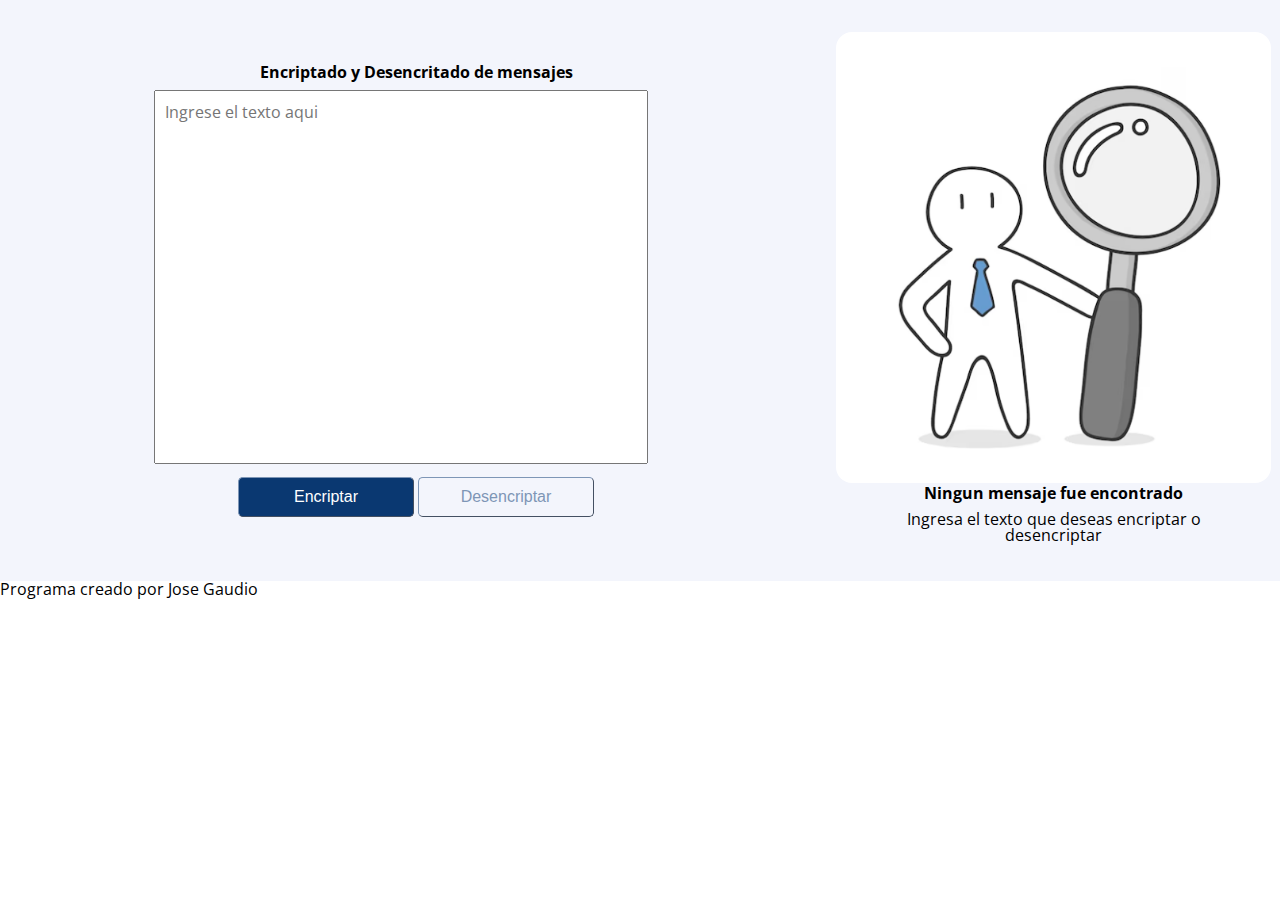
<file: index.html>
<!DOCTYPE html>
<html lang="en">
<head>
    <meta charset="UTF-8">
    <meta name="viewport" content="width=device-width, initial-scale=1.0">
    <link rel="preconnect" href="https://fonts.googleapis.com">
    <link rel="preconnect" href="https://fonts.gstatic.com" crossorigin>
    <link href="https://fonts.googleapis.com/css2?family=Open+Sans:ital,wght@0,300..800;1,300..800&display=swap" rel="stylesheet">
    <link rel="stylesheet" href="reset.css">
    <link rel="stylesheet" href="style.css">
    <title>Mensaje Secreto</title>
</head>
<body>
    <header>

    </header>
    <main>
        <div id="lado-izquierdo">
            <section>
                <h1>Encriptado y Desencritado de mensajes</h1>
                <div class="padre-boton-borrar">
                    <textarea class="texto-a-ingresar" id="texto-ingresado" placeholder="Ingrese el texto aqui" cols="50" rows="16"></textarea>
                    <button onclick="borrarTexto();"  class="boton-borrar">&#9949;</button>
                </div>
            </section>
            
            <section>
                <button onclick="Encriptar();" class="Botones-Encriptar" id="boton-encriptar">Encriptar</button>
                <button onclick="Desencriptar();" class="Botones-Encriptar" id="boton-desencriptar">Desencriptar</button>
                
            </section>
        </div>
        <div id="lado-derecho">
            <section id="mostrar-texto">
                <h3>Texto Convertido</h3>
                <label id="texto-convertido"></label>
                <button onclick="copiarTexto();" class="Botones-Encriptar" id="boton-copiar">Copiar Texto</button>
            </section>
            <section id="mostrar-imagen">
                <img src="hombre lupa.png" id="imagen-hombre">
                <h3>Ningun mensaje fue encontrado</h3>
                <p>Ingresa el texto que deseas encriptar o desencriptar</p>
            </section>
        </div>
    </main>
    <footer>
        <p>Programa creado por Jose Gaudio</p>
    </footer>

    <script src="app.js"></script>
</body>
</html>
</file>
<file: style.css>
body{
    font-family: "Open Sans", sans-serif;
}

main{
    background-color: rgb(243,245,252);

}

#lado-izquierdo{
    width: 55%;
    display: inline-block;
    vertical-align: top;
    margin: 5%;
    text-align: center;
}

#lado-derecho{
    width: 30%;
    background-color: white;
    display: inline-block;
    border-width: 1px;
    padding: 2%;
    border-radius: 1em;
    margin: 2em 0;
    height: 400px;
    text-align: center;
}

#imagen-hombre{
    width: 100%;
}

#lado-izquierdo h1{
    font-weight: bold;
}

#texto-ingresado{
    resize: none;
    font-family: "Open Sans", sans-serif;
    font-size: 1em;
    margin: 2% 0;
    padding: 10px;
}
/* 
.Botones-Encriptar{
    background-color: rgba(16, 22, 203, 0.8);
    font-size: 1em;
    color: white;
    border-radius: 0.5em;
    cursor: pointer;
    transition-duration: 1s;
}

.Botones-Encriptar:after {
    background-color: rgba(176, 178, 232, 0.8);
    animation-duration: 1s;
    transition-duration: 1s;
    
} */

.boton-borrar {
    border-width: 0px;
    position: relative;
    left: -37px;
    top: 12px;
    vertical-align: top;
    background-color: #FFFFFF;
    visibility:hidden;
    font-size: 1.1em;
}

.padre-boton-borrar{
    display: inline-block;
}

.padre-boton-borrar:hover .boton-borrar{
    visibility: visible;
}


.Botones-Encriptar {
    position: relative;
    background-color: rgb(10,56,113);
    border-width: 1px; 
    border-radius: 0.3em;
    border-color: rgb(126,150,182);
    font-size: 1em;
    color: #FFFFFF;
    padding: 10px;
    width: 25%;
    text-align: center;
    transition-duration: 0.4s;
    text-decoration: none;
    overflow: hidden;
    cursor: pointer;
  }
  
.Botones-Encriptar:after {
    content: "";
    background-color: rgba(176, 178, 232, 0.8);
    display: block;
    position: absolute;
    padding-top: 300%;
    padding-left: 350%;
    margin-left: -20px!important;
    margin-top: -120%;
    opacity: 0;
    transition: all 0.8s
  }
  
.Botones-Encriptar:active:after {
    padding: 0;
    margin: 0;
    opacity: 1;
    transition: 0s
  }

#boton-desencriptar{
    background-color: rgb(243,245,252);
    color: rgb(126,150,182);

  }

#mostrar-texto{
    height: 400px;
}

h3{
    font-weight: bold;
    margin: 10px;
}


#texto-convertido {
    display: block;
    height: 300px;
    overflow-y: auto;
    padding: 15px 0;
}

#boton-copiar{
    position: relative;
    top: 10px;
    background-color: rgb(255,255,255);
    color: rgb(126,150,182);
    display: inline;
    width: auto;
}
</file>
